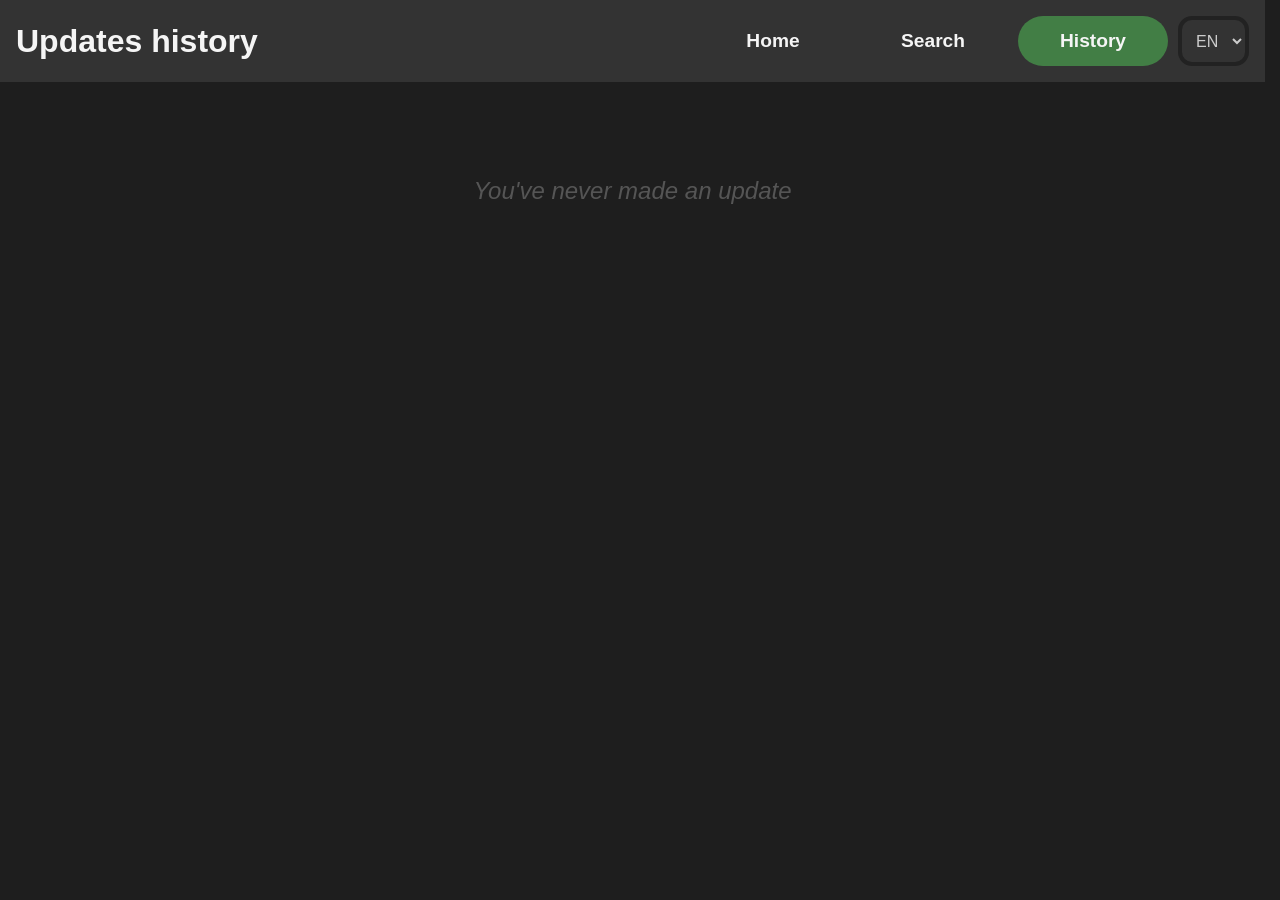
<file: logs.html>
<!DOCTYPE html>
<html lang="fr">
<head>
	<meta charset="UTF-8">
	<title data-i18n="navbar.history.title">Updates history</title>
	<link rel="stylesheet" href="css/style.css">
	<link rel="stylesheet" href="css/logs.css">
	<script src="javascript/logs.js"></script>
	<script src="javascript/i18n.js"></script>
</head>
<body>
<header>
	<h1 data-i18n="navbar.history.title">Updates history</h1>
	<nav>
		<a data-i18n="navbar.home.label" href="index.html">Home</a>
		<a data-i18n="navbar.search.label" href="search.html">Search</a>
		<a data-i18n="navbar.history.label" href="logs.html" class="active">History</a>
		<select name="lang" id="lang-select">
			<option value="fr">FR</option>
			<option value="en">EN</option>
		</select>
	</nav>
</header>
<main>
	<div id="no-last-update">
		<span data-i18n="loading.label">Loading...</span>
	</div>
	<section id="logs-section" style="display: none;">
		<h2 id="date" data-i18n="logs.latest_update">Latest update on 30/08/2025 at 19h 35m 10s</h2>
		<h3 id="selected-options" data-i18n="logs.selected_options">Loader : Fabric, Version : 1.21.8</h3>
		<h4 data-i18n="logs.unavailable_mods">Mods that are not available in fabric 1.21.8</h4>
		<div id="search-input-container">
			<svg xmlns="http://www.w3.org/2000/svg" height="24px" viewBox="0 -960 960 960" width="24px">
				<path d="M784-120 532-372q-30 24-69 38t-83 14q-109 0-184.5-75.5T120-580q0-109 75.5-184.5T380-840q109 0 184.5 75.5T640-580q0 44-14 83t-38 69l252 252-56 56ZM380-400q75 0 127.5-52.5T560-580q0-75-52.5-127.5T380-760q-75 0-127.5 52.5T200-580q0 75 52.5 127.5T380-400Z"/>
			</svg>
			<input type="text" id="search-input" data-i18n-placeholder="logs.search_placeholder"
			       placeholder="Search for a mod...">
		</div>
		<ul id="not-available-mods-list">
			<template>
				<li>
					<div class="card">
						<img src="" alt="" class="thumbnail">
						<h3 class="title"></h3>
					</div>
				</li>
			</template>
		</ul>
	</section>
</main>
</body>
</html>
</file>
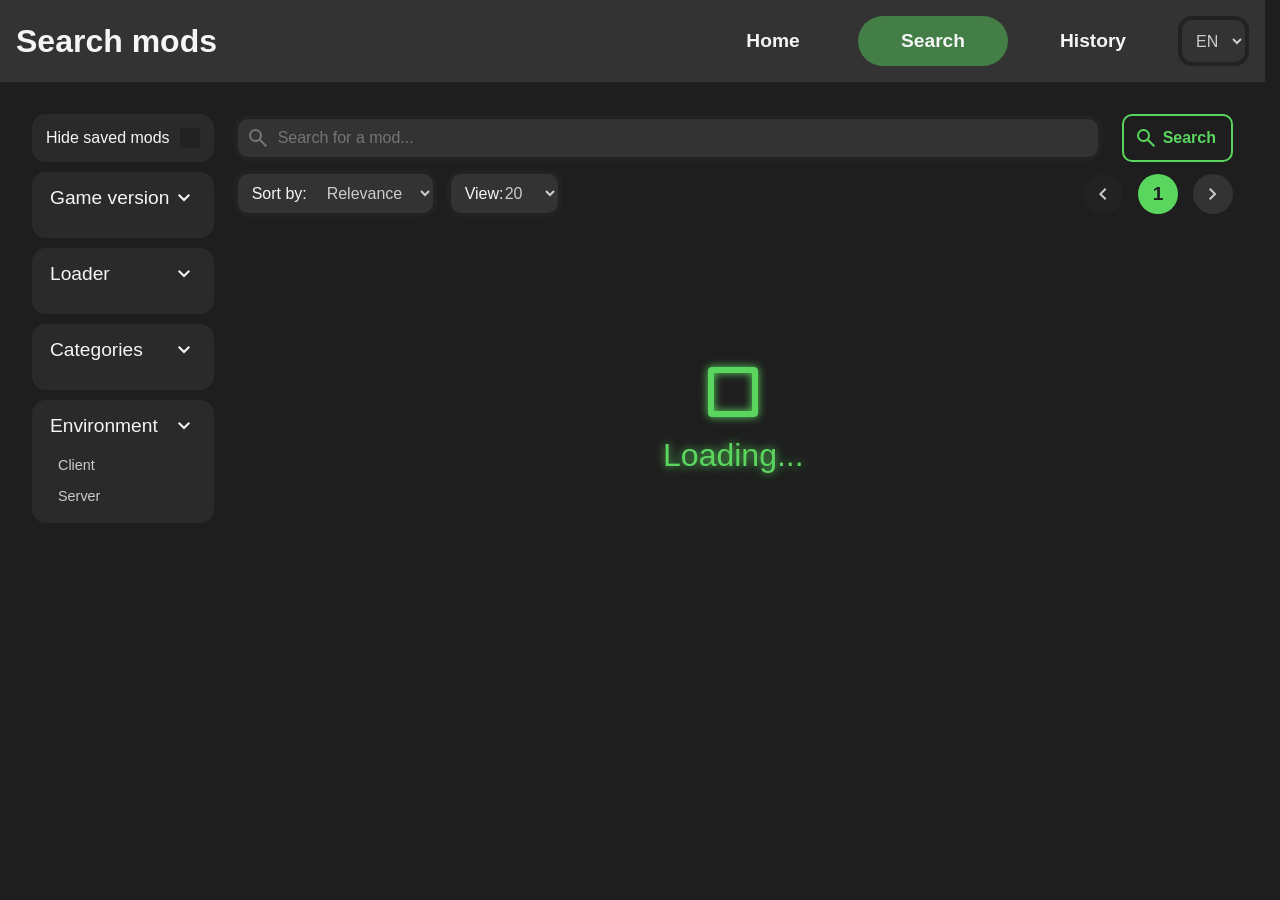
<file: search.html>
<!DOCTYPE html>
<html lang="fr">
<head>
	<meta charset="UTF-8">
	<title data-i18n="navbar.search.title">Search mods</title>
	<link rel="stylesheet" href="css/style.css">
	<link rel="stylesheet" href="css/search.css">
	<script src="javascript/search.js"></script>
	<script src="javascript/indexedDBManager.js"></script>
	<script src="javascript/mod.js"></script>
	<script src="javascript/i18n.js"></script>
</head>
<body>
<header>
	<h1 data-i18n="navbar.search.title">Search mods</h1>
	<nav>
		<a data-i18n="navbar.home.label" href="index.html">Home</a>
		<a data-i18n="navbar.search.label" href="search.html" class="active">Search</a>
		<a data-i18n="navbar.history.label" href="logs.html">History</a>
		<select name="lang" id="lang-select">
			<option value="fr">FR</option>
			<option value="en">EN</option>
		</select>
	</nav>
</header>

<main>
	<section id="filters-section">
		<div>
			<input type="checkbox" id="hide-saved-mods" style="display: none;"
			       onchange="onAnyParameterChange(); search();">
			<label for="hide-saved-mods" class="checkbox-label" data-i18n="search.filter.hide_saved_mods">Hide saved
				mods</label>
		</div>
		<div class="filter" id="game-version-filter">
			<button>
				<span data-i18n="search.filter.version">Game version</span>
				<svg xmlns="http://www.w3.org/2000/svg" height="24px" viewBox="0 -960 960 960" width="24px">
					<path d="M480-344 240-584l56-56 184 184 184-184 56 56-240 240Z"/>
				</svg>
			</button>
			<ol>
			</ol>
		</div>
		<div class="filter" id="loader-filter">
			<button>
				<span data-i18n="search.filter.loader">Loader</span>
				<svg xmlns="http://www.w3.org/2000/svg" height="24px" viewBox="0 -960 960 960" width="24px">
					<path d="M480-344 240-584l56-56 184 184 184-184 56 56-240 240Z"/>
				</svg>
			</button>
			<ol>
			</ol>
		</div>
		<div class="filter" id="tags-filter">
			<button>
				<span data-i18n="search.filter.categories">Categories</span>
				<svg xmlns="http://www.w3.org/2000/svg" height="24px" viewBox="0 -960 960 960" width="24px">
					<path d="M480-344 240-584l56-56 184 184 184-184 56 56-240 240Z"/>
				</svg>
			</button>
			<ol>
			</ol>
		</div>
		<div class="filter" id="environment-filter">
			<button>
				<span data-i18n="search.filter.environment">Environment</span>
				<svg xmlns="http://www.w3.org/2000/svg" height="24px" viewBox="0 -960 960 960" width="24px">
					<path d="M480-344 240-584l56-56 184 184 184-184 56 56-240 240Z"/>
				</svg>
			</button>
			<ol>
				<li data-value="client" data-i18n="search.filter.client">Client</li>
				<li data-value="server" data-i18n="search.filter.server">Server</li>
			</ol>
		</div>
	</section>
	<div>
		<section id="search-section">
			<div id="search-input-container">
				<svg xmlns="http://www.w3.org/2000/svg" height="24px" viewBox="0 -960 960 960" width="24px">
					<path d="M784-120 532-372q-30 24-69 38t-83 14q-109 0-184.5-75.5T120-580q0-109 75.5-184.5T380-840q109 0 184.5 75.5T640-580q0 44-14 83t-38 69l252 252-56 56ZM380-400q75 0 127.5-52.5T560-580q0-75-52.5-127.5T380-760q-75 0-127.5 52.5T200-580q0 75 52.5 127.5T380-400Z"/>
				</svg>
				<input type="text" id="search-input" data-i18n-placeholder="search.search_placeholder"
				       placeholder="Search for a mod..." oninput="onSearchInputChange()">
				<button id="search-btn" class="main-btn" onclick="search()">
					<svg xmlns="http://www.w3.org/2000/svg" height="24px" viewBox="0 -960 960 960" width="24px">
						<path d="M784-120 532-372q-30 24-69 38t-83 14q-109 0-184.5-75.5T120-580q0-109 75.5-184.5T380-840q109 0 184.5 75.5T640-580q0 44-14 83t-38 69l252 252-56 56ZM380-400q75 0 127.5-52.5T560-580q0-75-52.5-127.5T380-760q-75 0-127.5 52.5T200-580q0 75 52.5 127.5T380-400Z"/>
					</svg>
					<span data-i18n="search.search_label">
						Search
					</span>
				</button>
			</div>
			<div>
				<div>
					<label for="sort-by" data-i18n="search.sort.label">Sort by:</label>
					<select id="sort-by" onchange="onSortSelectChange()">
						<option data-i18n="search.sort.relevance" value="relevance" selected>Relevance</option>
						<option data-i18n="search.sort.downloads" value="downloads">Downloads</option>
						<option data-i18n="search.sort.follows" value="follows">Follows</option>
						<option data-i18n="search.sort.newest" value="newest">Newest</option>
						<option data-i18n="search.sort.updated" value="updated">Updated</option>
					</select>
				</div>
				<div>
					<label for="view" data-i18n="search.view.label">View:</label>
					<select id="view" onchange="onLimitSelectChange()">
						<option value="5">5</option>
						<option value="10">10</option>
						<option value="15">15</option>
						<option value="20" selected>20</option>
						<option value="50">50</option>
						<option value="100">100</option>
					</select>
				</div>
				<div class="pagination">
					<button aria-label="Previous page" onclick="onPaginationClick(-1)">
						<svg xmlns="http://www.w3.org/2000/svg" height="24px" viewBox="0 -960 960 960" width="24px">
							<path d="M560-240 320-480l240-240 56 56-184 184 184 184-56 56Z"/>
						</svg>
					</button>
					<span>1</span>
					<button aria-label="Next page" onclick="onPaginationClick(1)">
						<svg xmlns="http://www.w3.org/2000/svg" height="24px" viewBox="0 -960 960 960" width="24px">
							<path d="M504-480 320-664l56-56 240 240-240 240-56-56 184-184Z"/>
						</svg>
					</button>
				</div>
			</div>
		</section>

		<section id="results">
			<ul id="results-container">
				<!-- Résultats de recherche -->
				<template id="mod-template">
					<li>
						<div>
							<a class="link" href="" target="_blank">
								<img loading="lazy" class="thumbnail" src="" alt="">
							</a>
							<div>
								<div class="header">
									<a href="" class="link" target="_blank">
										<h3 class="title"></h3>
									</a>
									<h4 class="author"></h4>
								</div>
								<p class="description"></p>
								<ul class="tags">

								</ul>
							</div>
							<div class="right-info">
								<div>
									<span class="value downloads"></span>
									<span data-i18n="search.search_results.downloads">downloads</span>
								</div>
								<div>
									<span class="value followers"></span>
									<span data-i18n="search.search_results.followers">followers</span>
								</div>
								<button class="main-btn add">
									<svg xmlns="http://www.w3.org/2000/svg" height="24px" viewBox="0 -960 960 960"
									     width="24px">
										<path d="M440-440H200v-80h240v-240h80v240h240v80H520v240h-80v-240Z"/>
									</svg>
									<span data-i18n="search.search_results.add_mod">
										Add this mod
									</span>
								</button>
							</div>
						</div>
					</li>
				</template>
			</ul>
			<div id="loading">
				<div id="loading-square"></div>
				<span id="loading-text" data-i18n="loading.label">Loading...</span>
			</div>
		</section>
		<section id="pagination-section" style="display: none;">
			<div class="pagination">
				<button aria-label="Previous page"
				        onclick="onPaginationClick(-1); window.scrollTo({top: 0, behavior: 'smooth'});">
					<svg xmlns="http://www.w3.org/2000/svg" height="24px" viewBox="0 -960 960 960" width="24px">
						<path d="M560-240 320-480l240-240 56 56-184 184 184 184-56 56Z"/>
					</svg>
				</button>
				<span>1</span>
				<button aria-label="Next page"
				        onclick="onPaginationClick(1); window.scrollTo({top: 0, behavior: 'smooth'});">
					<svg xmlns="http://www.w3.org/2000/svg" height="24px" viewBox="0 -960 960 960" width="24px">
						<path d="M504-480 320-664l56-56 240 240-240 240-56-56 184-184Z"/>
					</svg>
				</button>
			</div>
		</section>
	</div>
</main>
</body>
</html>
</file>
<file: css/style.css>
* {
	box-sizing: border-box;
	margin: 0;
	padding: 0;

	--main-text: #f5f5f5;
	--secondary-text: #ccc;
	--accent-color: #5ad65f;
	--accent-color-dark: #499f4d;
	--background-color: #1e1e1e;
}

ul, ol {
	list-style: none;
}

html {
	scrollbar-gutter: stable;
}

body {
	font-family: Montserrat, sans-serif;
	margin: 0;
	background: var(--background-color);
	color: var(--main-text);
	min-height: 100dvh;
}

header {
	background: #333;
	padding: 1em;
	display: flex;
	justify-content: space-between;
	align-items: center;
}

nav {
	display: flex;
	gap: 10px;
}

nav a {
	display: flex;
	height: 50px;
	width: 150px;
	text-decoration: none;
	color: var(--main-text);
	border-radius: 25px;
	justify-content: center;
	align-items: center;
	font-weight: bold;
	font-size: 1.2em;
	transition: all 0.2s ease;

	&.active {
		background-color: hsl(from var(--accent-color-dark) h s l / 0.7);
	}

	&:hover {
		background-color: var(--accent-color-dark);;
	}
}


main {
	padding: 2em;
	max-width: 1200px;
	margin: 0 auto;
}

.main-btn {
	padding: 10px 15px 10px 10px;
	background: transparent;
	border-radius: 10px;
	border: 2px solid var(--accent-color);
	color: var(--accent-color);
	cursor: pointer;
	font-weight: bold;
	font-size: 1em;
	display: flex inline;
	gap: 5px;
	align-items: center;
	white-space: nowrap;
	transition: all 0.2s ease;

	& svg {
		fill: var(--accent-color);
		transition: fill 0.2s ease;
	}

	&:focus-visible {
		outline: var(--accent-color) solid 3px;
	}
}

.main-btn:disabled {
	background-color: #222;
	cursor: not-allowed;
	color: rgba(from var(--accent-color-dark) r g b / 0.5);
	border-color: rgba(from var(--accent-color-dark) r g b / 0.5);

	& svg {
		fill: rgba(from var(--accent-color-dark) r g b / 0.5);
	}
}


.main-btn:not(:disabled):hover {
	background: rgba(0, 0, 0, 0.1);
	border-color: var(--accent-color-dark);
	color: var(--accent-color-dark);

	& svg {
		fill: var(--accent-color-dark);
	}
}

.red-btn {
	border-color: #ff5555;
	color: #ff5555;
	outline-color: #ff5555;

	& > svg {
		fill: #ff5555;
	}

	&:focus-visible {
		outline-color: #ff5555;
	}

	&:not(:disabled):hover {
		border-color: #912a2a;
		color: #912a2a;

		& > svg {
			fill: #912a2a;
		}
	}
}

select {
	padding: 10px;
	border-radius: 14px;
	border: 4px solid #222;
	background: #333;
	color: var(--secondary-text);
	font-size: 1em;
	transition: all 0.2s ease;
	outline: none;
	cursor: pointer;

	&:focus-visible {
		border-color: var(--accent-color);
	}
}

/* search bar */
#search-input-container {
	display: flex;
	align-items: center;
	gap: 20px;
	position: relative;
	margin-bottom: 0.5em;

	& > svg {
		position: absolute;
		left: 12px;
		fill: #757575;
		pointer-events: none;
		transition: all 0.2s ease;
	}
}

#search-input {
	padding: 10px 10px 10px 40px;
	border-radius: 14px;
	border: 4px solid #222;
	background: #333;
	color: var(--main-text);
	font-size: 1em;
	width: 100%;
	transition: all 0.2s ease;
	outline: none;

	&:focus-visible {
		border-color: var(--accent-color);

		:has(+ &) {
			fill: var(--secondary-text);
		}
	}
}

/* pagination */
.pagination {
	display: flex;
	gap: 15px;
	justify-content: end;
	margin-left: auto;
}

.pagination > * {
	min-width: 40px;
	height: 40px;
	border-radius: 40px;
	display: flex block;
	align-items: center;
	justify-content: center;
}

.pagination > button {
	background: #333;
	transition: all 0.2s ease;
	border: none;
	cursor: pointer;

	&:focus-visible {
		outline: var(--accent-color) solid 4px;
	}

	&:not(:disabled):hover {
		background: #444;
	}

	& svg {
		fill: var(--secondary-text);
	}

	&:disabled {
		background-color: #222;
		cursor: not-allowed;
	}

	/* le svg n'est pas centré ça clc du coup faut mettre un peu de padding */

	&:nth-child(2) svg {
		padding-left: 2px;
	}
}

.pagination > span {
	background-color: var(--accent-color);
	color: var(--background-color);
	font-weight: bold;
	font-size: 1.2em;
	padding: 10px;
}

#pagination-section {
	justify-content: right;
}

/* mods list */
#mods-list li, #results > ul > li {
	background: #2a2a2a;
	margin: 0.7em 0;
	padding: 1em;
	border-radius: 14px;
}

#mods-list > div {
	margin-top: 0.5em;
}

#results-container img {
	width: 100px;
	height: 100px;
}

#results-container .description {
	flex: 1;
}

#results-container .right-info {
	flex-direction: column;
	justify-content: space-between;
	align-items: end;

	& button {
		margin-top: 5px;
	}
}

#results-container > li,
#mods-container > li {
	font-size: 1.1em;

	& > div {
		display: flex;
		gap: 15px;
	}

	& a:has(> img) {
		display: flex;
		align-items: center;
	}

	& img {
		object-fit: cover;
		border-radius: 5px;
	}

	& > div > div:nth-of-type(1) {
		flex: 1;
		display: flex;
		flex-direction: column;
		gap: 10px;
		min-width: 0;

		& > p {
			font-size: 0.9em;
		}
	}

	& div.header {
		display: flex;
		gap: 7px;
		align-items: baseline;
	}

	& div ul {
		display: flex;
		gap: 7px;
		flex-wrap: wrap;
		font-size: 0.9em;
		color: var(--secondary-text);

		& > li.environment-tag {
			color: var(--main-text);
		}
	}

	& div.right-info {
		font-size: 0.9em;
		display: flex;
		text-align: right;
		color: var(--secondary-text);

		& .value {
			color: var(--main-text);
			font-weight: bold;
			font-size: 1.2em;
		}

		& button {
			padding: 7px 10px 7px 7px;
			font-size: 0.9em;
		}
	}

	.link {
		text-decoration: none;
		transition: all 0.2s ease;

		&:hover {
			transform: scale(1.05);
		}
	}
}

#mods-container > li > div > a {
	width: 75px;
	height: 75px;

	& img {
		height: 100%;
		width: 100%;
		aspect-ratio: 1;
	}
}

#mods-container .description {
	white-space: nowrap;
	text-overflow: ellipsis;
	overflow: hidden;
	height: 1lh;
	min-width: 0;
}

#mods-container .right-info {
	flex-direction: row;
	align-items: center;
	justify-content: center;
	gap: 20px;
}

.toggle-btn-label {
	width: 80px;
	height: calc(1lh + 20px);
	cursor: pointer;
	display: flex;
	align-items: center;
	justify-content: center;

	& span {
		height: 50%;
		width: 70%;
		border-radius: 50px;
		position: relative;

		transition: background-color 0.2s ease-out;

		&::after {
			content: "";
			display: inline-block;
			height: 150%;
			aspect-ratio: 1;
			background: #fff;
			border-radius: 50%;
			position: absolute;
			top: -25%;
			box-shadow: 0 0 10px rgba(0, 0, 0, 0.5);

			transition: left 0.2s ease-out, transform 0.2s ease;
		}
	}

	&:hover span::after {
		transform: scale(1.1);
	}

	&:active span::after {
		transform: scale(0.9);
	}
}

.right-info input[type="checkbox"]:checked + .toggle-btn-label {
	& span {
		background-color: var(--accent-color);

		&::after {
			left: 62.5%;
		}
	}
}

.right-info input[type="checkbox"]:not(:checked) + .toggle-btn-label {
	& span {
		background-color: #222;

		&::after {
			left: -12.5%;
		}
	}
}

.title {
	color: var(--main-text);
	font-size: 1.3em;
	transition: color 0.2s ease;
}

.description {
	transition: color 0.2s ease;
}

.thumbnail {
	transition: filter 0.2s ease;
}

#mods-container li:has(input[type="checkbox"]:not(:checked)) .title {
	color: #6a6a6a;
}

#mods-container li:has(input[type="checkbox"]:not(:checked)) .description {
	color: #4a4a4a;
}

#mods-container li:has(input[type="checkbox"]:not(:checked)) .thumbnail {
	filter: grayscale(100%);
}

.author, .description {
	color: var(--secondary-text);
}


/* loading */
#loading {
	color: var(--accent-color);
	display: flex;
	justify-content: center;
	align-items: center;
	flex-direction: column;
	margin-top: 15%;
}

#loading-text {
	font-size: 2em;
	text-shadow: 0 0 10px var(--accent-color);
}

#loading-square {
	width: 50px;
	height: 50px;
	border: 6px solid var(--accent-color);
	border-radius: 4px;
	box-shadow: 0 0 8px var(--accent-color), 0 0 8px var(--accent-color) inset;
	margin-bottom: 20px;

	animation: 2s loading ease-in-out infinite;
}

@keyframes loading {
	0% {
		transform: rotateX(0) rotateY(0) rotateZ(0);
	}
	33% {
		transform: rotateX(180deg) rotateY(0) rotateZ(0);
	}
	66% {
		transform: rotateX(180deg) rotateY(180deg) rotateZ(0);
	}
	100% {
		transform: rotateX(180deg) rotateY(180deg) rotateZ(180deg);
	}
}

/* no mods message */
#no-mods,
#no-last-update {
	display: flex;
	justify-content: center;
	align-items: center;
	padding-top: 7vh;
	color: #555555;
	font-style: italic;
	font-size: 1.5em;
}

/* modal */
.modal {
	display: none;
	position: fixed;
	z-index: 100;
	left: 0;
	top: 0;
	width: 100%;
	height: 100%;
	overflow: auto;
	background-color: rgba(0, 0, 0, 0.5);
}

.modal-content {
	background-color: #222;
	margin: 15% auto;
	padding: 20px;
	border-radius: 10px;
}

.close {
	float: right;
	font-size: 24px;
	cursor: pointer;
	display: flex;
	align-items: center;
	justify-content: center;
	height: 1lh;
	width: 1lh;
	border-radius: 50%;
	transition: all 0.2s ease;

	&:hover {
		background-color: #444;
	}
}

body.modal-open {
	overflow: hidden;
}

#not-found-list {
	overflow-y: auto;
	max-height: 30vh;
	scrollbar-color: #8b8b8b transparent;

	& li {
		padding: 10px;
		border-bottom: 1px solid #444;
		white-space: nowrap;
		overflow: hidden;
		text-overflow: ellipsis;
	}

	& li:nth-child(odd) {
		background-color: #333;
	}

	& li:nth-child(even) {
		background-color: #2a2a2a;
	}
}

#not-found-modal .modal-content {
	max-width: 400px;

	& h2 {
		margin-bottom: 10px;
	}
}

#update-mods-modal .modal-content {
	width: max-content;

	& h2 {
		margin-bottom: 25px;
	}
}

#update-mods-modal .form-group {
	display: flex;
	align-items: center;
	gap: 10px;
	margin-bottom: 1em;
}

#update-mods-modal .modal-actions {
	display: flex;
	justify-content: flex-end;
	gap: 20px;
	margin-top: 1.5em;
}

#update-mods-modal .modal-actions button {
	padding: 10px;
}

#update-mods-modal .folder-selection {
	display: flex;
	flex-direction: column;
}

#update-mods-modal .folder-selection button {
	margin-bottom: 10px;
	margin-inline: auto;
	padding: 8px 20px;
	font-size: 1em;
	border-radius: 10px;
	border: none;
	background: #333;
	cursor: pointer;
	color: var(--secondary-text);
	outline: transparent solid 4px;
	transition: background-color 0.2s ease, outline-color 0.2s ease;

	&:hover {
		background: #444;
	}

	&:focus-visible {
		outline-color: var(--accent-color);
	}
}

#update-mods-modal .folder-selection input {
	display: block;
	width: 100%;
	background: #333;
	border: none;
	border-radius: 10px;
	padding: 5px;
	color: var(--secondary-text);
	outline: transparent solid 4px;
	transition: outline-color 0.2s ease;

	&:hover {
		background: #444;
	}

	&:focus-visible {
		outline: var(--accent-color) solid 4px;
	}
}
</file>
<file: css/logs.css>
#date {
	margin-bottom: 20px;
}

#selected-options {
	margin-bottom: 15px;
}

h4 {
	margin-bottom: 10px;
}

#not-available-mods-list {
	display: flex;
	flex-wrap: wrap;
	gap: 15px;
}

#not-available-mods-list > li {
	width: 49%;
}

.card {
	display: flex;
	align-items: center;
	gap: 10px;
	background: #2a2a2a;
	padding: 10px;
	border-radius: 10px;
}

.card .thumbnail {
	width: 50px;
	height: 50px;
	object-fit: cover;
	border-radius: 5px;
}

.card .title {
	font-size: 1.5em;
	font-weight: bold;
	white-space: nowrap;
	overflow: hidden;
	text-overflow: ellipsis;
	max-width: 100%;
}
</file>
<file: css/search.css>
main {
	display: flex;
	gap: 20px;
	max-width: 1500px;
}

main > div {
	flex: 1;
}

#filters-section {
	width: max-content;
	background: transparent;
	display: flex;
	flex-direction: column;
	gap: 10px;
}

.checkbox-label {
	display: flex block;
	padding: 14px;
	cursor: pointer;
	align-items: center;
	width: max-content;

	&::after {
		content: "";
		margin-left: 10px;
		display: inline-block;
		width: 20px;
		height: 20px;
		background-color: #222;
		background-position: center center;
		background-size: 95% 95%;
		background-repeat: no-repeat;
		border-radius: 4px;
		transition: background 0.2s ease;
	}
}

input:checked + .checkbox-label::after {
	background-color: var(--accent-color-dark);
	background-image: url("../assets/check.svg");
}

#filters-section > div {
	background-color: #2a2a2a;
	border-radius: 14px;
}

#filters-section > .filter.closed {
	& button > svg {
		transform: rotate(-180deg);
	}

	& ol {
		max-height: 0;
		margin-bottom: 0;
	}
}

#filters-section > .filter > button {
	display: flex;
	padding: 14px 18px;
	font-size: 1.2em;
	justify-content: space-between;
	align-items: center;
	width: 100%;
	background: transparent;
	color: var(--main-text);
	border: none;
	cursor: pointer;

	& svg {
		fill: var(--main-text);
		transition: transform 0.2s ease;
	}
}

#filters-section > .filter > ol {
	margin: 0 18px 14px 18px;
	max-height: 250px;
	overflow: auto;
	scrollbar-color: #8b8b8b transparent;
	font-size: 0.9em;
	display: flex;
	flex-direction: column;
	gap: 5px;
	color: var(--secondary-text);
	transition: max-height 0.2s ease, margin-bottom 0.2s ease;

	&.has-overflow.at-top {
		mask-image: linear-gradient(to top, transparent, black 10%, black 100%);
	}

	&.has-overflow.at-bottom {
		mask-image: linear-gradient(to bottom, transparent, black 10%, black 100%);
	}

	&.has-overflow:not(.at-top):not(.at-bottom) {
		mask-image: linear-gradient(to bottom, transparent, black 10%, black 90%, transparent);
	}

	& li {
		padding: 5px 5px 5px 8px;
		border-radius: 10px;
		cursor: pointer;
		transition: background-color 0.2s ease;

		&:hover {
			background-color: #333;
		}

		&.selected {
			background-color: rgba(27, 217, 106, 0.25);
		}
	}
}

#search-input-container + div > div {
	position: relative;
	display: flex inline;
	align-items: center;

	&:nth-of-type(1) > select {
		padding-left: 85px;
	}

	&:nth-of-type(2) > select {
		padding-left: 50px;
	}
}

#search-input-container + div:not(.pagination) {
	display: flex;
	gap: 10px;
}

#search-section > div:last-child label {
	position: absolute;
	padding-left: 18px;
	pointer-events: none;
}
</file>
